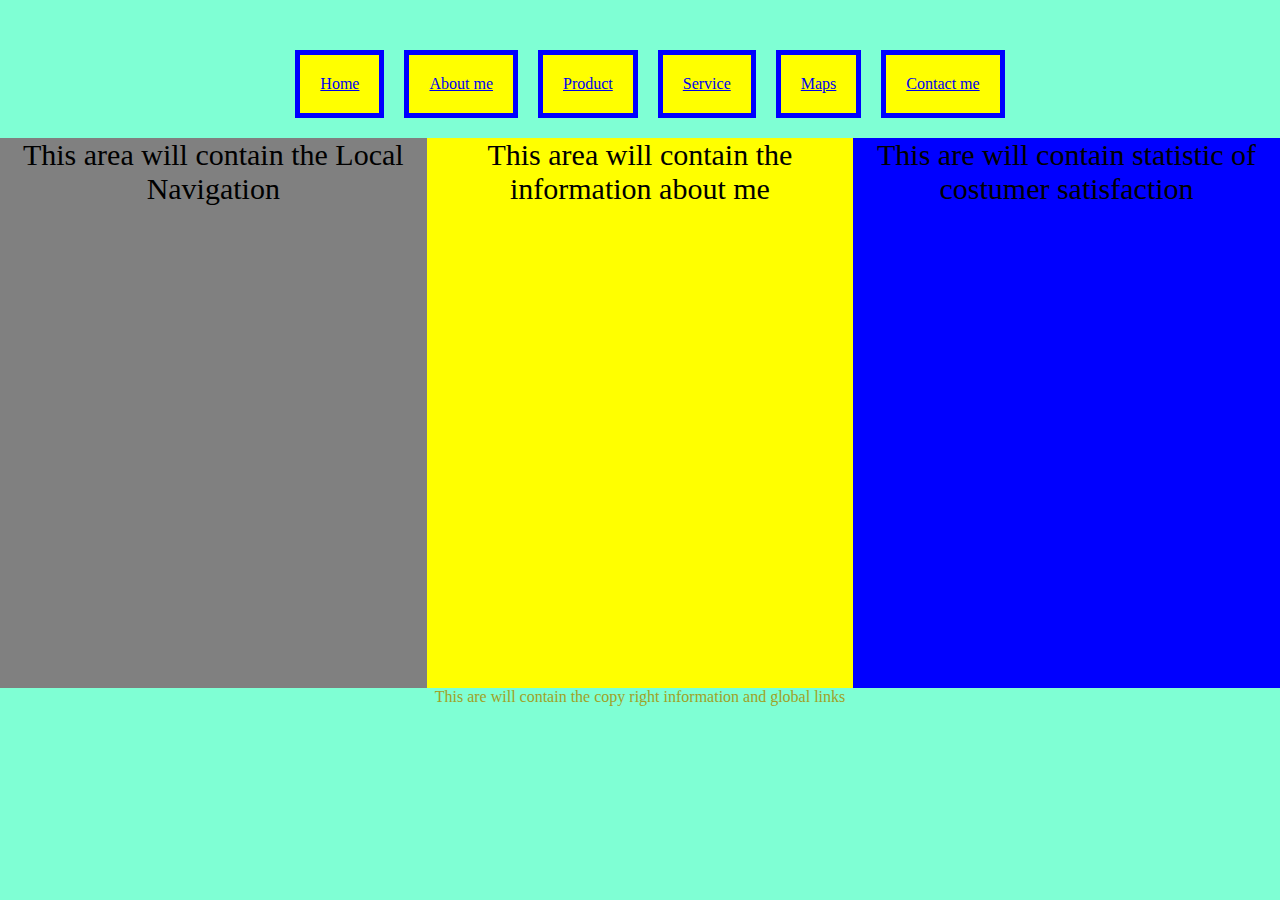
<file: task/index.html>
<!DOCTYPE html>
<html lang="en">
<head>
    <meta charset="UTF-8">
    <meta http-equiv="X-UA-Compatible" content="IE=edge">
    <meta name="viewport" content="width=device-width, initial-scale=1.0">
    <title>Document</title>
    <link rel="stylesheet" href="./assets/css/style.css">
</head>
<body>
    <header>
        <nav>
            <div class="nav-bar">
               <ul>
                <li><a href="#">Home</a></li>
                <li><a href="#">About me</a></li>
                <li><a href="#">Product</a></li>
                <li><a href="#">Service</a></li>
                <li><a href="#">Maps</a></li>
                <li><a href="#">Contact me</a></li>
               </ul>
            </div>
        </nav>
    </header>
    <main>
        <section id="three-info">

            <div class="navigation card">
                <p>This area will contain the Local Navigation</p>
            </div>

            <div class="about-me card">
                <p>This area will contain the information about me</p>
            </div>

            <div class="statistic card">
                <p>This are will contain statistic of costumer satisfaction</p>
            </div>

        </section>
    </main>
    <footer>
        <div class="footer">
            <p>This are will contain the copy right information and global links</p>
        </div>
    </footer>
</body>
</html>
</file>
<file: task/assets/css/style.css>
*{
    padding: 0;
    margin: 0;
    
}
body{
    background-color: aquamarine;
    box-sizing: border-box;
    height: 100%;
}
ul{
list-style-type: none;
margin: 50px 0px 0px 0px;
padding: 0;
display: flex;
justify-content: center;
}
ul li{
    display: inline;
    margin-left: 20px;
    padding: 20px;
    background-color: yellow;
    border: 5px solid blue;
}
.navigation{
    background-color: gray;
    width: 33.33%;
    height: 80%;
    
    
}
.about-me{
    background-color: yellow;
    width: 33.33%;
    height: 80%;
}
.statistic{
    background-color: blue;
    width: 33.33%;
    height: 80%;
}
.card{
    float: left;
    margin-top: 20px;
    height: 550px;
    
}
#three-info p{
   
    text-align: center;
   font-size: 30px;
    height: 80%;
}
.footer p{
    text-align: center;
    justify-content: center;
    color: rgb(161, 161, 38);
}
</file>
